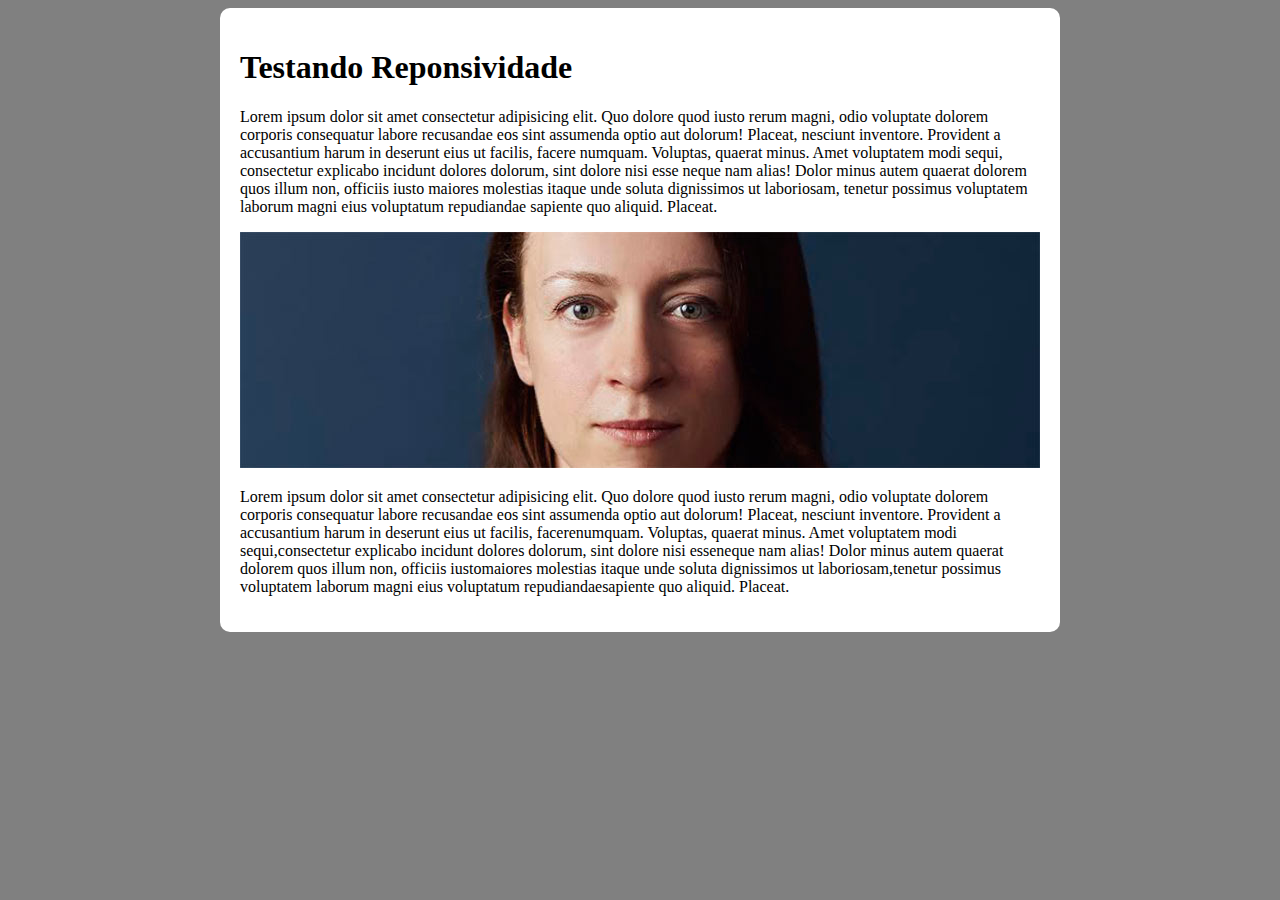
<file: responsivo.html>
<!DOCTYPE html>
<html lang="pt-br">
<head>
    <meta charset="UTF-8">
    <meta name="viewport" content="width=device-width, initial-scale=1.0">
    <title>Site Resposivo</title>
    <style>
        body {
            background-color: gray;
        }

        main {
            background-color: white;
            padding: 20px;
            border-radius: 10px;

            min-width: 280px;
            max-width: 800px;
            margin: auto;
        }

        img {
            width: 100%;
        }
    </style>
</head>
<body>
    <main>
        <h1>Testando Reponsividade</h1>
        <p>Lorem ipsum dolor sit amet consectetur adipisicing elit. Quo dolore quod iusto rerum magni, odio voluptate dolorem corporis consequatur labore recusandae eos sint assumenda optio aut dolorum! Placeat, nesciunt inventore.
        Provident a accusantium harum in deserunt eius ut facilis, facere numquam. Voluptas, quaerat minus. Amet voluptatem modi sequi, consectetur explicabo incidunt dolores dolorum, sint dolore nisi esse neque nam alias!
        Dolor minus autem quaerat dolorem quos illum non, officiis iusto maiores molestias itaque unde soluta dignissimos ut laboriosam, tenetur possimus voluptatem laborum magni eius voluptatum repudiandae sapiente quo aliquid. Placeat.</p>
        <picture>
            <source media="(max-width: 650px)" srcset="../img/irina-blok-pq.jpg" type="image/jpg">
            <img src="../img/irina-blok.jpg" alt="irina-blok">
        </picture>
        <p>Lorem ipsum dolor sit amet consectetur adipisicing elit. Quo dolore quod iusto rerum magni, odio voluptate dolorem corporis consequatur labore recusandae eos sint assumenda optio aut dolorum! Placeat, nesciunt inventore.
        Provident a accusantium harum in deserunt eius ut facilis, facerenumquam. Voluptas, quaerat minus. Amet voluptatem modi sequi,consectetur explicabo incidunt dolores dolorum, sint dolore nisi esseneque nam alias!
        Dolor minus autem quaerat dolorem quos illum non, officiis iustomaiores molestias itaque unde soluta dignissimos ut laboriosam,tenetur possimus voluptatem laborum magni eius voluptatum repudiandaesapiente quo aliquid. Placeat.</p>
    </main>
</body>
</html>
</file>
